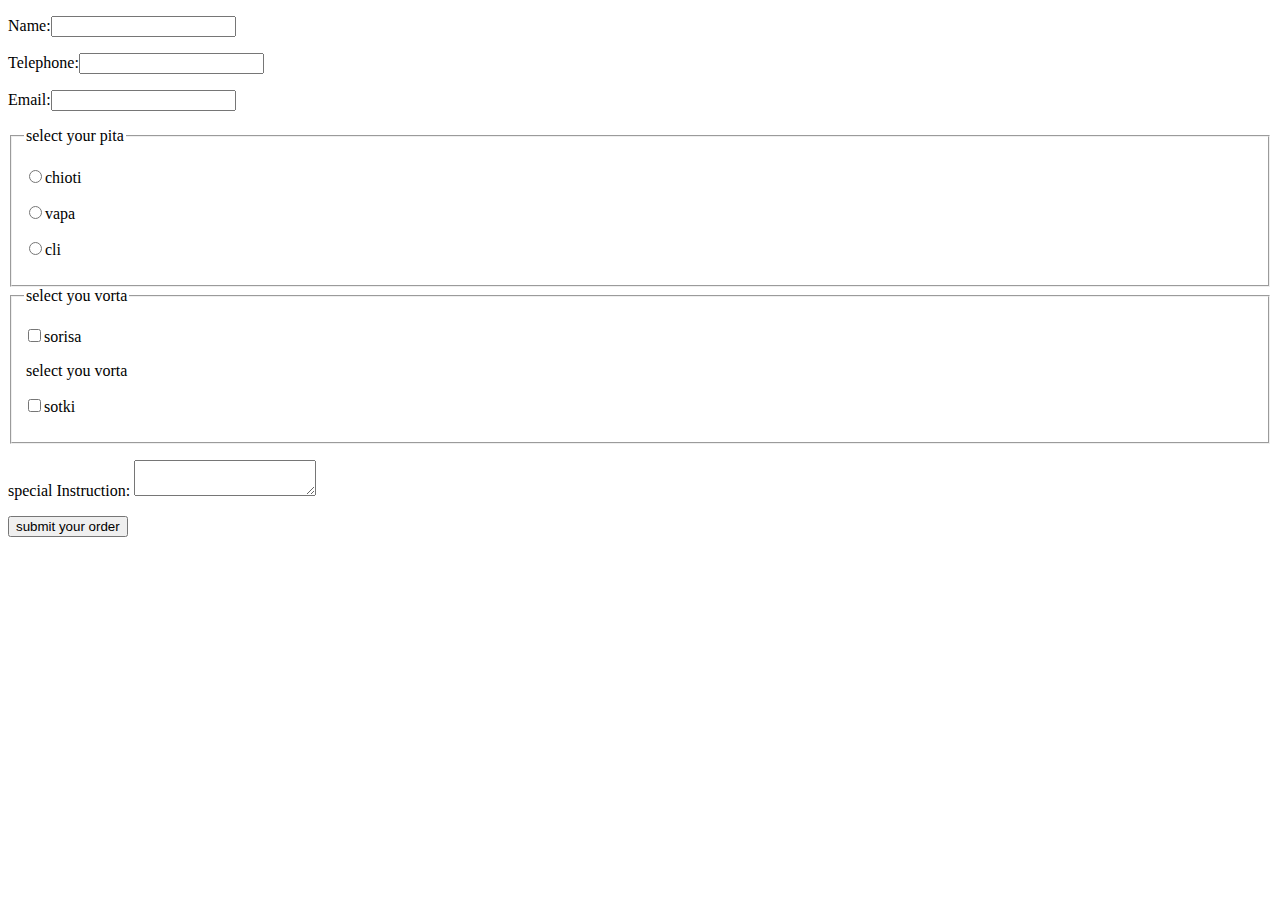
<file: !from.html>
<!DOCTYPE html>
<html lang="en">
<head>
  <meta charset="UTF-8">
  <meta http-equiv="X-UA-Compatible" content="IE=edge">
  <meta name="viewport" content="width=device-width, initial-scale=1.0">
 <link rel="shortcut icon" href="imges/my-bg2.png" type="image/x-icon">
  <title>Document</title>
</head>
<body>
  <form action="">
    <p>Name:<input type="text"></p>
    <p>Telephone:<input type=""></p>
    <p>Email:<input type=""></p>
    <fieldset>
      <legend>
      select your pita
    </legend>
    <p><label for="chioti"><input type="radio" name="pita" id="chioti">chioti</label></p>
    <p><label for="vapa"><input type="radio" name="pita" id="vapa">vapa</label></p>
    <p><label for="cli"><input type="radio" name="pita" id="cli">cli</label></p>
    
    </fieldset>
    <fieldset>
      <legend>select you vorta</legend>
      <p><label for="sorisa"><input type="checkbox" name="" id="sorisa">sorisa</label></p>
      <legend>select you vorta</legend>
      <p><label for="sotki"><input type="checkbox" name="" id="sotki">sotki</label></p>
    </fieldset>
    <p><label for="">special Instruction: <textarea name="" id="" cols=""></textarea></textarea></label></p>
    <button>submit your order</button>
  </form>
</body>
</html>
</file>
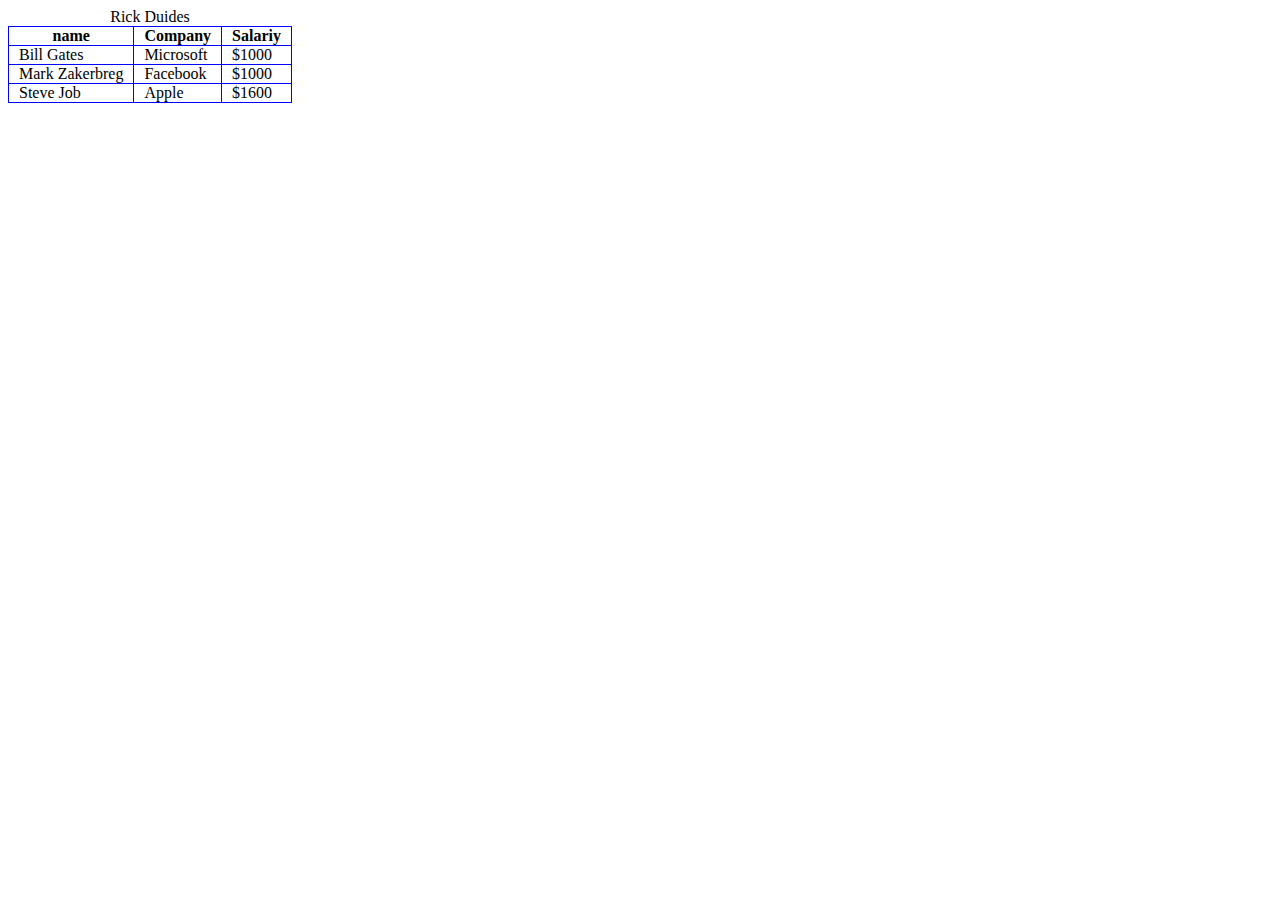
<file: work5.html>
<!DOCTYPE html>
<html lang="en">
<head>
  <meta charset="UTF-8">
  <meta http-equiv="X-UA-Compatible" content="IE=edge">
  <meta name="viewport" content="width=device-width, initial-scale=1.0">
  <title>Document</title>
  <style>
    table{
      border-collapse: collapse;
    }
   
    td,th{
      border: 1px solid blue;
      padding: 0 10px ;
    }
  </style>
</head>
<body>
  <table>
    <caption>Rick Duides</caption>
    <thead>
      <tr>

<th>name</th>
<th>Company</th>
<th>Salariy</th>
      </tr>
    </thead>
    <tbody>
    <tr>
      <td>Bill Gates</td>
      <td>Microsoft</td>
      <td>$1000</td>
    </tr>
    <tr>
      <td>Mark Zakerbreg</td>
      <td>Facebook</td>
      <td>$1000</td>
    </tr>
    <tr>
      <td>Steve Job</td>
      <td>Apple</td>
      <td>$1600</td>
    </tr>
  </tbody>
    
  </table>
</body>
</html>
</file>
